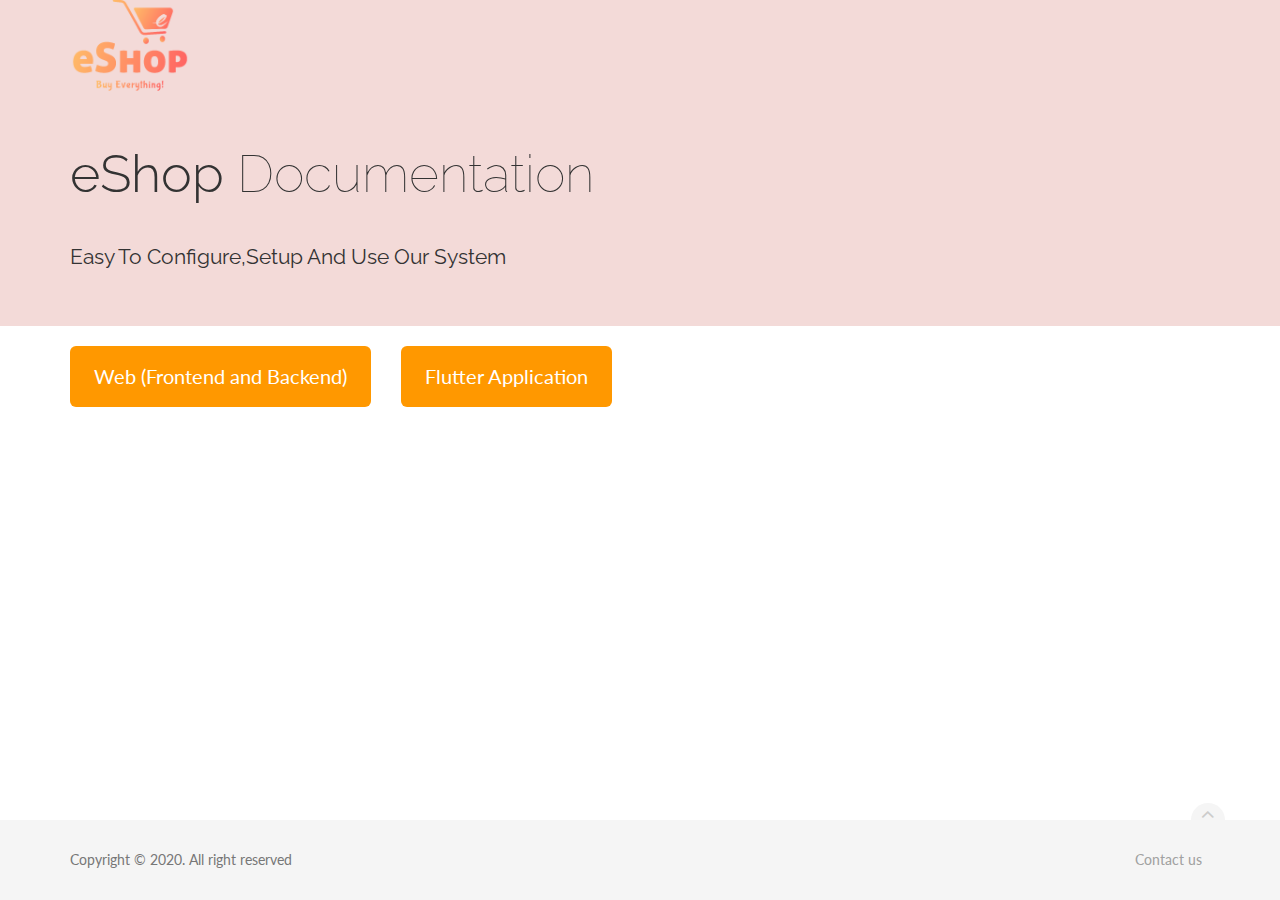
<file: index.html>
<!DOCTYPE html>
<html lang="en">

<head>
    <meta charset="utf-8">
    <meta http-equiv="X-UA-Compatible" content="IE=edge">
    <meta name="viewport" content="width=device-width, initial-scale=1">
    <meta name="description" content="">
    <meta name="keywords" content="">
    <title>eShop - ecommerce Mobile App Dashboard Setup | Documentation</title>
    <!-- Styles -->
    <link href="web/assets/css/theDocs.all.min.css" rel="stylesheet">
    <link href="web/assets/css/custom.css" rel="stylesheet">
    <link rel='icon' href='web/assets/img/favicon-64.png' type='image/gif' sizes="16x16">
    <!-- Fonts -->
    <link href='https://fonts.googleapis.com/css?family=Raleway:100,300,400,500%7CLato:300,400' rel='stylesheet'
        type='text/css'>
    <!-- Favicons -->
    <link rel="apple-touch-icon" href="../apple-touch-icon.html">
</head>

<body data-spy="scroll" data-target=".sidebar" data-offset="200">
    <header class="site-header navbar-transparent">
        <!-- Top navbar & branding -->
        <nav class="navbar navbar-default">
            <div class="container">
                <!-- Toggle buttons and brand -->
                <div class="navbar-header">
                    <button type="button" class="navbar-toggle" data-toggle="collapse" data-target="#navbar"
                        aria-expanded="true" aria-controls="navbar">
                        <span class="glyphicon glyphicon-option-vertical"></span>
                    </button>
                    <button type="button" class="navbar-toggle for-sidebar" data-toggle="offcanvas">
                        <span class="icon-bar"></span>
                        <span class="icon-bar"></span>
                        <span class="icon-bar"></span>
                    </button>
                    <a class="navbar-brand" href="index.html"><img src="web/assets/img/eshop-logo.png" alt="logo"
                            align="center" style="max-height: 120px;"></a>
                </div>
                <!-- END Toggle buttons and brand -->
                <!-- Top navbar -->
                <!-- END Top navbar -->
            </div>
        </nav>
        <!-- END Top navbar & branding -->
        <!-- Banner -->
        <div class="banner auto-size" style="background-color: #c74e4636">
            <div class="container text-black">
                <h1><strong>eShop </strong> Documentation
                </h1>
                <h5>Easy To Configure,Setup And Use Our System</h5>
            </div>
        </div>
        <!-- END Banner -->
    </header>
    <main class="container">
        <div class="row">
            <!-- Sidebar -->

            <!-- END Sidebar -->
            <!-- Main content -->
            <br>
            <div class="form-group col-md-4">
                <a href="./web/index.html" class="btn btn-warning btn-xl">Web (Frontend and Backend)</a>
            </div>
            <div class="form-group col-md-4">
                <a href="./flutter-app/index.html" class="btn btn-warning btn-xl">Flutter Application</a>
            </div>
             <!-- END Main content -->
        </div>
    </main>
    <!-- Footer -->
    <footer class="site-footer">
        <div class="container">
            <a id="scroll-up" href="#"><i class="fa fa-angle-up"></i></a>
            <div class="row">
                <div class="col-md-6 col-sm-6">
                    <p>Copyright &copy; 2020. All right reserved</p>
                </div>
                <div class="col-md-6 col-sm-6">
                    <ul class="footer-menu">
                         <!-- <li><a href="https://codecanyon.net/item/city-ecommerce-app/22015911"
                                target="_blank">Changelog</a></li> -->
                        <li><a href="https://wrteam.in" target='_blank'>Contact us</a></li>
                    </ul>
                </div>
            </div>
        </div>
    </footer>
    <!-- END Footer -->
    <!-- Scripts -->
    <script src="web/assets/js/theDocs.all.min.js"></script>
    <script src="web/assets/js/custom.js"></script>
</body>

</html>
</file>
<file: web/assets/css/custom.css>
/**
 * Icon list
 */

/* Glyphicons */
.glyphicons-list {
  list-style: none;
  padding: 0;
}

.glyphicons-list li {
  display: inline-block;
  float: left;
  width: 12.5%;
  height: 115px;
  background-color: #f8f8f8;
  border: 1px solid #fff;
  padding: 10px;
  transition: .3s ease;
}

.glyphicons-list li:hover {
  background-color: #eee;
}

.glyphicons-list .glyphicon {
  display: block;
  text-align: center;
  font-size: 25px;
  color: #222;
}

.glyphicons-list .glyphicon-class {
  display: block;
  text-align: center;
  margin-top: 10px;
  line-height: 16px;
  font-size: 13px;
}

/* Font Awesome */
.fa-page-header {
  font-size: 20px;
  padding-bottom: 15px;
  border-bottom: 1px solid #f1f1f1;
}

.fontawesome-icon-list .fa-hover {
  margin-bottom: 5px;
  transition: .3s ease;
}

.fontawesome-icon-list .fa-hover:hover {
  background-color: #f8f8f8;
}

.fontawesome-icon-list .fa-hover .fa {
  width: 25px;
  color: #222;
}


@media (max-width: 767px) {
  .glyphicons-list li {
    width: 25%;
  }
}


/**
 * Prism supported languages
 */
.prism-languages {
  list-style: none;
  padding: 0;
  margin: 20px 0;
}

.prism-languages li {
  width: 33.3333%;
  float: left;
}

.prism-languages li code {
  margin-left: 8px;
}

@media (max-width: 991px) {

  .prism-languages li {
    width: 50%;
  }

}


/**
 * Code window spacer
 */
.window-content .btn {
  margin-bottom: 6px;
}
</file>
